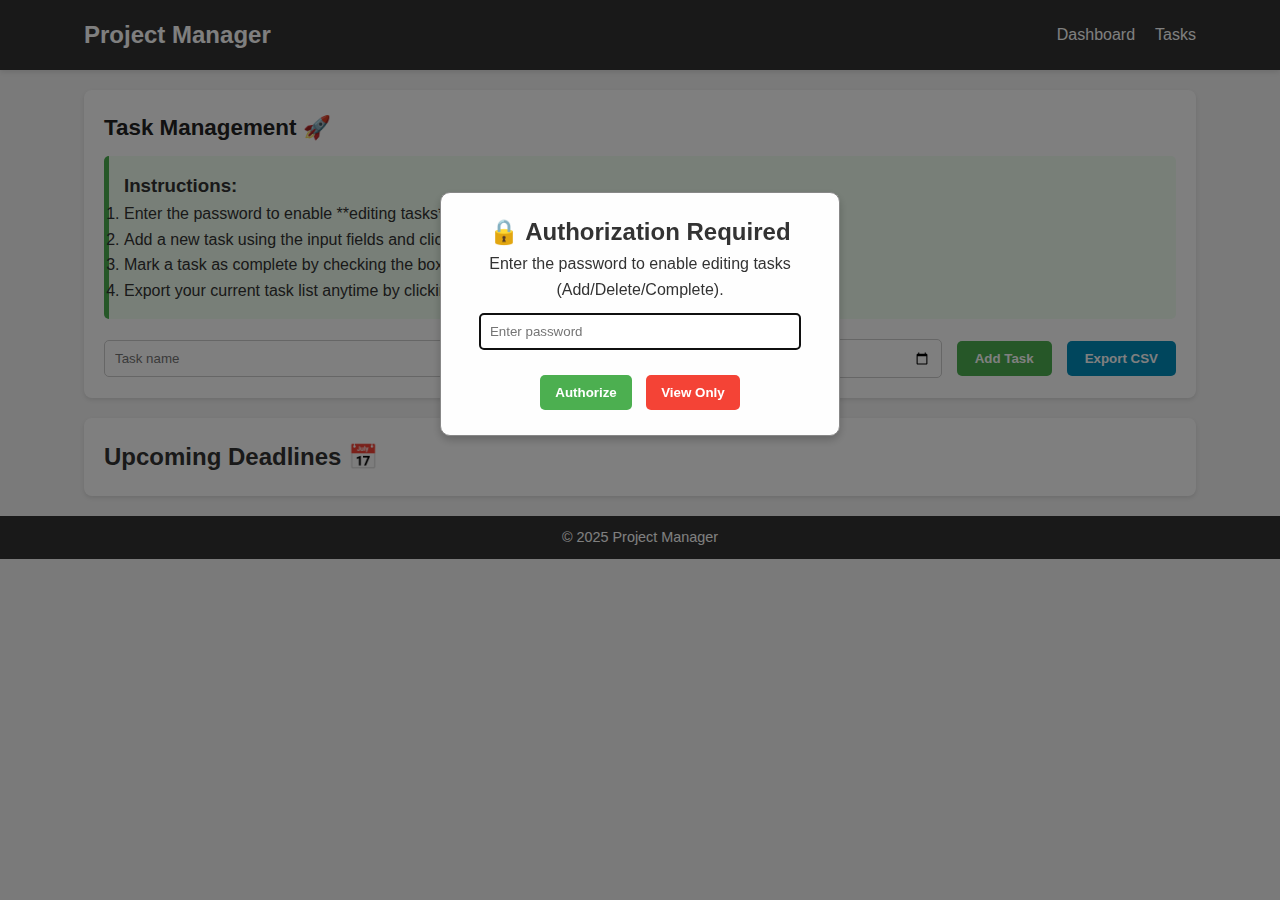
<file: tasks.html>
<!DOCTYPE html>
<html lang="en">
<head>
    <meta charset="UTF-8">
    <meta name="viewport" content="width=device-width, initial-scale=1.0">
    <title>Task Manager - Revised</title>
    <link rel="stylesheet" href="styles.css">
    <style>
        /* BASE STYLES & LAYOUT (Existing styles omitted for brevity) */
        body { font-family: sans-serif; line-height: 1.6; background-color: #f4f4f4; color: #333; }
        header { background-color: #333; color: white; padding: 1em 0; }
        .navbar { display: flex; justify-content: space-between; align-items: center; max-width: 1200px; margin: 0 auto; padding: 0 20px; }
        .logo { font-size: 1.5em; font-weight: bold; }
        .nav-links { list-style: none; display: flex; gap: 20px; }
        .nav-links a { color: white; text-decoration: none; transition: color 0.3s; }
        .nav-links a:hover { color: #4CAF50; }
        main { max-width: 1200px; margin: 20px auto; padding: 0 20px; }
        .section { background: white; padding: 20px; margin-bottom: 20px; border-radius: 8px; box-shadow: 0 2px 4px rgba(0, 0, 0, 0.1); }
        footer { text-align: center; padding: 10px; background-color: #333; color: white; margin-top: 20px; }
        .task-item { display: flex; align-items: center; gap: 15px; padding: 10px; border-bottom: 1px solid #eee; }
        .task-name { flex-grow: 1; font-size: 1.1em; }
        .task-name.done { text-decoration: line-through; opacity: 0.6; color: #777; }
        .deadline { font-size: 0.9em; color: #555; min-width: 90px; text-align: right; }
        #add-task-btn, #export-csv-btn { padding: 10px 18px; margin-left: 5px; border: none; border-radius: 5px; cursor: pointer; font-weight: bold; transition: background-color 0.3s, transform 0.1s; }
        #add-task-btn { background-color: #4CAF50; color: white; }
        #add-task-btn:hover { background-color: #45a049; }
        #export-csv-btn { background-color: #008CBA; color: white; }
        #export-csv-btn:hover { background-color: #007bb5; }
        #add-task-section { display: flex; align-items: center; flex-wrap: wrap; gap: 10px; }
        #add-task-section input[type="text"], #add-task-section input[type="date"] { padding: 10px; border-radius: 5px; border: 1px solid #ccc; flex: 1 1 200px; min-width: 150px; }
        .delete-task-btn { background-color: #f44336; color: white; border: none; padding: 8px 12px; border-radius: 5px; cursor: pointer; margin-left: auto; font-weight: bold; transition: background-color 0.3s; }
        .delete-task-btn:hover { background-color: #d32f2f; }
        #instructions { background-color: #f0fff0; border-left: 5px solid #4CAF50; padding: 15px; margin-bottom: 20px; border-radius: 5px; }
        #instructions strong { color: #4CAF50; }
        #deadline-list { list-style: none; padding: 0; }
        #deadline-list li { padding: 8px 0; border-bottom: 1px dashed #eee; }

        /* --- NEW MODAL STYLES --- */
        #password-modal {
            display: none; /* Hidden by default */
            position: fixed; /* Stay in place */
            z-index: 1000; /* Sit on top */
            left: 0;
            top: 0;
            width: 100%; /* Full width */
            height: 100%; /* Full height */
            overflow: auto; /* Enable scroll if needed */
            background-color: rgba(0,0,0,0.5); /* Black w/ opacity */
        }

        .modal-content {
            background-color: #fefefe;
            margin: 15% auto; /* 15% from the top and centered */
            padding: 20px;
            border: 1px solid #888;
            width: 80%; /* Could be more or less, depending on screen size */
            max-width: 400px;
            border-radius: 10px;
            text-align: center;
            box-shadow: 0 4px 8px rgba(0,0,0,0.2);
        }

        .modal-content input[type="password"] {
            width: 90%;
            padding: 10px;
            margin: 10px 0 20px 0;
            display: inline-block;
            border: 1px solid #ccc;
            border-radius: 4px;
            box-sizing: border-box;
        }

        .modal-content button {
            background-color: #4CAF50;
            color: white;
            padding: 10px 15px;
            margin: 5px;
            border: none;
            border-radius: 5px;
            cursor: pointer;
            font-weight: bold;
            transition: background-color 0.3s;
        }

        .modal-content button:hover {
            background-color: #45a049;
        }

        .modal-content #cancel-btn {
            background-color: #f44336;
        }

        .modal-content #cancel-btn:hover {
            background-color: #d32f2f;
        }

        #password-error {
            color: #f44336;
            margin-bottom: 10px;
            display: none;
        }
    </style>
</head>
<body>

<div id="password-modal">
    <div class="modal-content">
        <h2>🔒 Authorization Required</h2>
        <p>Enter the password to enable editing tasks (Add/Delete/Complete).</p>
        <div id="password-error">Incorrect password. Please try again.</div>
        <input type="password" id="password-input" placeholder="Enter password" title="Password">
        <button id="submit-btn">Authorize</button>
        <button id="cancel-btn">View Only</button>
    </div>
</div>
<header>
    <nav class="navbar">
        <div class="logo">Project Manager</div>
        <ul class="nav-links">
            <li><a href="index.html">Dashboard</a></li>
            <li><a href="tasks.html">Tasks</a></li>
        </ul>
    </nav>
</header>

<main>
    <section class="section">
        <h1>Task Management 🚀</h1>

        <div id="instructions">
            <h3>Instructions:</h3>
            <ol>
                <li>Enter the password to enable **editing tasks** (Add/Delete/Complete).</li>
                <li>Add a new task using the input fields and click **Add Task**.</li>
                <li>Mark a task as complete by checking the box next to it.</li>
                <li>Export your current task list anytime by clicking **Export CSV**.</li>
            </ol>
        </div>

        <div id="add-task-section">
            <input type="text" id="new-task-name" placeholder="Task name" title="Enter the task name">
            <input type="date" id="new-task-deadline" title="Select a deadline">
            <button id="add-task-btn">Add Task</button>
            <button id="export-csv-btn">Export CSV</button>
        </div>
        
        <div id="task-container">
            </div>
    </section>

    <section class="section">
        <h2>Upcoming Deadlines 📅</h2>
        <ul id="deadline-list">
            </ul>
    </section>
</main>

<footer>
    <p>© 2025 Project Manager</p>
</footer>

<script>
    const CSV_KEY = "tasks_data";
    const PASSWORD = "admin123"; 
    let tasks = [];
    let isEditingAllowed = false;

    // -----------------------------
    // INITIAL PASSWORD CHECK (REVISED to use Modal)
    // -----------------------------
    function showPasswordModal() {
        const modal = document.getElementById("password-modal");
        const passwordInput = document.getElementById("password-input");
        const submitBtn = document.getElementById("submit-btn");
        const cancelBtn = document.getElementById("cancel-btn");
        const errorDiv = document.getElementById("password-error");
        
        modal.style.display = "block";
        passwordInput.focus();

        const checkPassword = () => {
            if (passwordInput.value === PASSWORD) {
                isEditingAllowed = true;
                modal.style.display = "none";
                console.log("Editing enabled.");
                loadTasks(); // Load tasks only after successful auth or initial view
            } else {
                errorDiv.style.display = "block";
                passwordInput.value = ""; // Clear password input
                passwordInput.focus();
            }
        };

        const viewOnly = () => {
            modal.style.display = "none";
            // Hide editable elements if not authorized
            document.getElementById("add-task-section").style.display = "none";
            loadTasks(); // Load tasks for viewing
        }

        // Event Listeners for the modal
        submitBtn.onclick = checkPassword;
        cancelBtn.onclick = viewOnly;
        
        // Allow submitting with Enter key
        passwordInput.onkeyup = (event) => {
            if (event.key === "Enter") {
                checkPassword();
            }
        };
    }
    
    // -----------------------------
    // LOAD & SAVE
    // -----------------------------
    // Load tasks from LocalStorage or CSV (handles initial load)
    async function loadTasks() {
        const saved = localStorage.getItem(CSV_KEY);
        if (saved) {
            try {
                tasks = JSON.parse(saved);
            } catch (e) {
                console.error("Failed to parse saved tasks, loading from CSV.", e);
                tasks = await fetchAndParseCSV();
            }
        } else {
            tasks = await fetchAndParseCSV();
        }
        renderAll();
    }

    // Fetch and parse initial tasks.csv
    async function fetchAndParseCSV() {
        try {
            const response = await fetch("tasks.csv");
            if (!response.ok) throw new Error("File not found");
            const text = await response.text();
            const lines = text.trim().split("\n");
            const initialTasks = lines.slice(1).map(line => {
                const parts = line.split(",").map(p => p.trim());
                if (parts.length < 4) return null;
                const id = parts[0] || generateUniqueId(); 
                return { id, name: parts[1], deadline: parts[2], status: parts[3] };
            }).filter(task => task !== null);
            saveTasks(initialTasks);
            return initialTasks;
        } catch (err) {
            console.warn("tasks.csv not found or failed to load, starting empty.", err);
            return [];
        }
    }

    // Save current tasks array to LocalStorage
    function saveTasks(tasksToSave = tasks) {
        localStorage.setItem(CSV_KEY, JSON.stringify(tasksToSave));
    }

    // Generate a reasonably unique client-side ID
    function generateUniqueId() {
        return Date.now().toString() + Math.random().toString(36).substring(2, 9);
    }

    // -----------------------------
    // RENDER FUNCTIONS
    // -----------------------------
    function renderAll() {
        renderTasks();
        renderDeadlines();
    }

    // Renders the main task list
    function renderTasks() {
        const container = document.getElementById("task-container");
        container.innerHTML = ""; // Clear existing

        tasks.forEach(task => {
            const isDone = task.status === "Done";
            const div = document.createElement("div");
            div.className = "task-item";
            div.setAttribute('data-task-id', task.id); 

            // Template literal for task item HTML
            // Note: Checkbox and Delete button are disabled/hidden if not authorized
            div.innerHTML = `
                <input type="checkbox" ${isDone ? "checked" : ""} data-action="toggle-status" data-id="${task.id}" ${!isEditingAllowed ? 'disabled' : ''}>
                <span class="task-name ${isDone ? "done" : ""}">${task.name}</span>
                <span class="deadline">${task.deadline}</span>
                ${isEditingAllowed ? `<button class="delete-task-btn" data-action="delete" data-id="${task.id}">Delete</button>` : ''}
            `;
            container.appendChild(div);
        });
    }

    // Renders the upcoming deadlines list
    function renderDeadlines() {
        const list = document.getElementById("deadline-list");
        list.innerHTML = "";

        const now = new Date();
        const upcoming = tasks.filter(task => {
            const deadlineDate = new Date(task.deadline);
            return task.status !== "Done" && deadlineDate >= now;
        });

        upcoming.sort((a,b) => new Date(a.deadline) - new Date(b.deadline));

        if (upcoming.length === 0) {
            list.innerHTML = '<li>No upcoming pending deadlines! 🎉</li>';
            return;
        }

        upcoming.forEach(task => {
            const li = document.createElement("li");
            li.textContent = `${task.name} — due ${task.deadline}`;
            list.appendChild(li);
        });
    }

    // -----------------------------
    // ACTIONS (Omitted for brevity, they remain largely the same, but rely on isEditingAllowed)
    // -----------------------------

    function addTask() {
        if (!isEditingAllowed) return alert("Authorization required to add tasks.");

        const nameInput = document.getElementById("new-task-name");
        const deadlineInput = document.getElementById("new-task-deadline");
        const name = nameInput.value.trim();
        const deadline = deadlineInput.value.trim();

        if (!name || !deadline) return alert("Please enter both task name and a valid deadline!");

        const newTask = {
            id: generateUniqueId(),
            name,
            deadline,
            status: "Pending"
        };
        tasks.push(newTask);
        saveTasks();
        renderAll();

        nameInput.value = "";
        deadlineInput.value = "";
        nameInput.focus();
    }

    function toggleTaskStatus(taskId, isChecked) {
        if (!isEditingAllowed) return alert("Authorization required to update task status.");

        tasks = tasks.map(task => {
            if (task.id === taskId) {
                task.status = isChecked ? "Done" : "Pending";
            }
            return task;
        });
        saveTasks();
        renderAll();
    }

    function deleteTask(taskId) {
        if (!isEditingAllowed) return alert("Authorization required to delete tasks.");
        
        const index = tasks.findIndex(task => task.id === taskId);
        if (index > -1) {
            tasks.splice(index, 1);
        }
        
        saveTasks();
        renderAll();
    }

    function exportCSV() {
        let csv = "ID,Task Name,Deadline,Status\n";
        tasks.forEach(t => { 
            const safeName = t.name.includes(",") ? `"${t.name}"` : t.name;
            csv += `${t.id},${safeName},${t.deadline},${t.status}\n`; 
        });

        const blob = new Blob([csv], { type: "text/csv;charset=utf-8;" });
        const url = URL.createObjectURL(blob);

        const a = document.createElement("a");
        a.href = url;
        a.download = "updated_tasks.csv";
        document.body.appendChild(a); 
        a.click();
        document.body.removeChild(a); 
        URL.revokeObjectURL(url);
    }


    // -----------------------------
    // EVENT LISTENERS (Using Delegation)
    // -----------------------------

    // Main event listener for Add/Export buttons
    document.getElementById("add-task-btn").addEventListener("click", addTask);
    document.getElementById("export-csv-btn").addEventListener("click", exportCSV);

    // Event Delegation for Task Container (Checkbox and Delete Button)
    document.getElementById("task-container").addEventListener("click", (event) => {
        const target = event.target;
        const taskId = target.getAttribute("data-id");
        const action = target.getAttribute("data-action");

        if (!taskId) return; // Not an element we care about

        if (action === "toggle-status" && target.type === 'checkbox') {
            toggleTaskStatus(taskId, target.checked);
        } else if (action === "delete") {
            if (confirm("Are you sure you want to delete this task?")) {
                deleteTask(taskId);
            }
        }
    });


    // -----------------------------
    // INITIALIZE
    // -----------------------------
    showPasswordModal(); // Show custom modal first
    // loadTasks() is called inside showPasswordModal() after Authorization or View Only is chosen
</script>
</body>
</html>
</file>
<file: styles.css>
/* GLOBAL RESET */
* {
    margin: 0;
    padding: 0;
    box-sizing: border-box;
    font-family: "Segoe UI", Arial, sans-serif;
}

body {
    background: #f7f8fa;
    color: #333;
    line-height: 1.6;
}

/* NAVBAR / HEADER */
header {
    background: #1e1e1e;
    color: #fff;
    padding: 15px 0;
    box-shadow: 0 2px 5px rgba(0,0,0,0.1);
}

.navbar {
    width: 90%;
    margin: auto;
    display: flex;
    align-items: center;
    justify-content: space-between;
}

.logo {
    font-size: 1.5rem;
    font-weight: bold;
}

.nav-links {
    list-style: none;
    display: flex;
    gap: 20px;
}

.nav-links a {
    color: #fff;
    text-decoration: none;
    font-size: 1rem;
    transition: 0.3s;
}

.nav-links a:hover {
    color: #4db8ff;
}

/* MAIN BODY */
main {
    width: 90%;
    margin: 30px auto;
}

.section {
    background: #fff;
    padding: 25px;
    margin-bottom: 20px;
    border-radius: 8px;
    box-shadow: 0 2px 5px rgba(0,0,0,0.05);
}

.section h1 {
    margin-bottom: 10px;
    color: #222;
    font-size: 1.4rem;
}

/* FOOTER */
footer {
    background: #1e1e1e;
    color: white;
    text-align: center;
    padding: 15px 0;
    margin-top: 30px;
    font-size: 0.9rem;
}

/* RESPONSIVE DESIGN */
@media (max-width: 768px) {
    .nav-links {
        gap: 10px;
    }

    .nav-links a {
        font-size: 0.9rem;
    }

    .section h1 {
        font-size: 1.2rem;
    }
}

/* TASK LIST STYLING */
.task-item {
    display: flex;
    align-items: center;
    gap: 10px;
    padding: 10px 0;
    font-size: 1rem;
}

.task-item.completed span {
    text-decoration: line-through;
    color: gray;
    opacity: 0.6;
}
</file>
